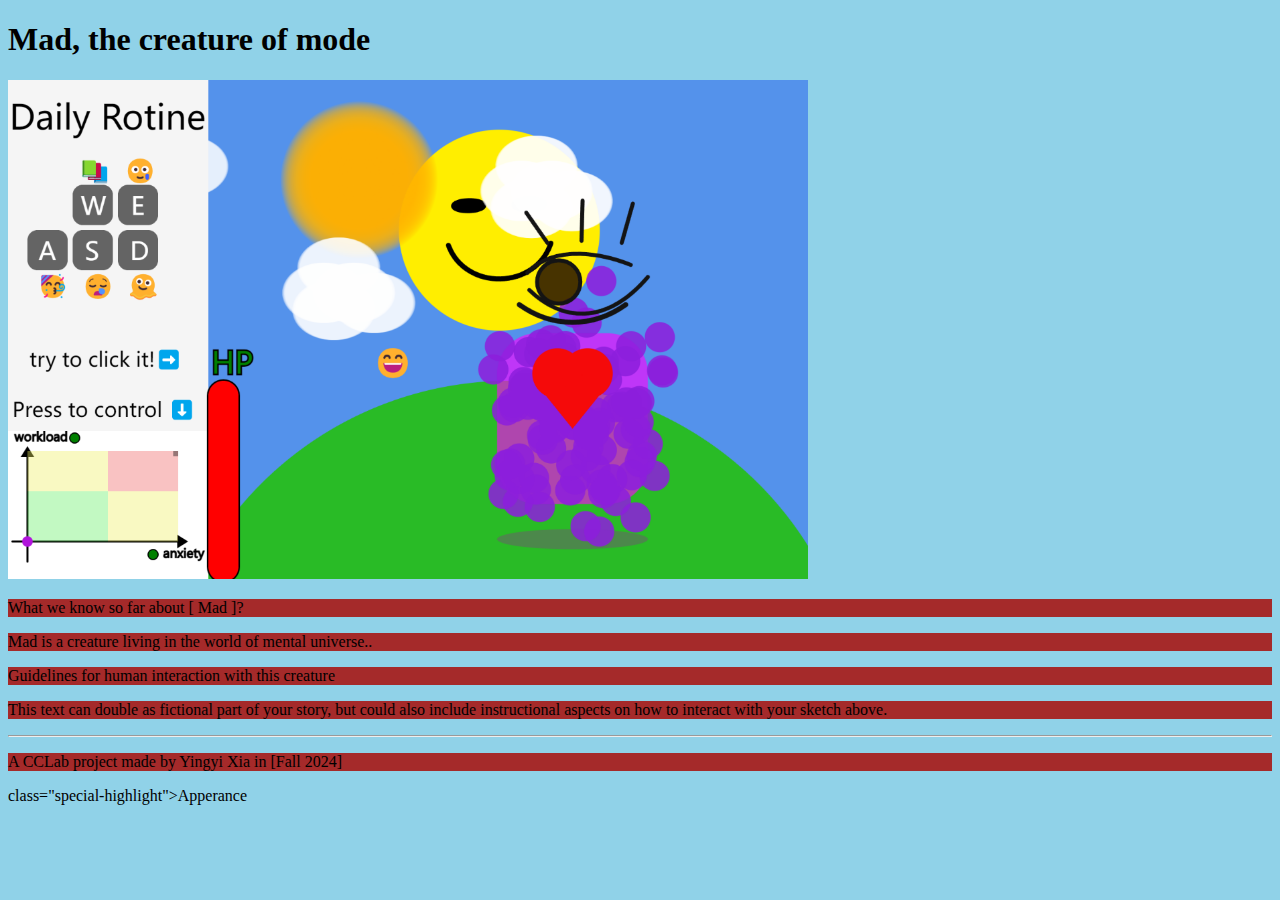
<file: Mad-messy-css/index.html>
<!DOCTYPE html>
<html tang="en">
    <head>
        <meta charset= "UTF-8">
        <title>Creature
        </title>
        <link rel="stylesheet" href="style.css">
    </head>
    <body>
        <h1> Mad, the creature of mode</h1>
        <img src="Creature.png" width="800px">  
        <p>
            What we know so far about [ Mad ]?
        </p>
    
        <p>
            Mad is a creature living in the world of mental universe..
            <br>
        <p>
            Guidelines for human interaction with this creature
        </p >
        <p>
            This text can double as fictional part of your story, but could also include instructional aspects on how to
            interact with your sketch above.
        </p >
    
        <hr>
    
        <!-- Footer -->
        <p>A CCLab project made by Yingyi Xia in [Fall 2024]</p >
        
    </body>

</html>
    class="special-highlight">Apperance<h3>
</file>
<file: Mad-messy-css/style.css>
body{
    background-color: rgb(144, 210, 232);
}
p{
    background-color: brown;
}
.special-highlight{
    font-size: 30px;
    background-color: chartreuse;
}
</file>
